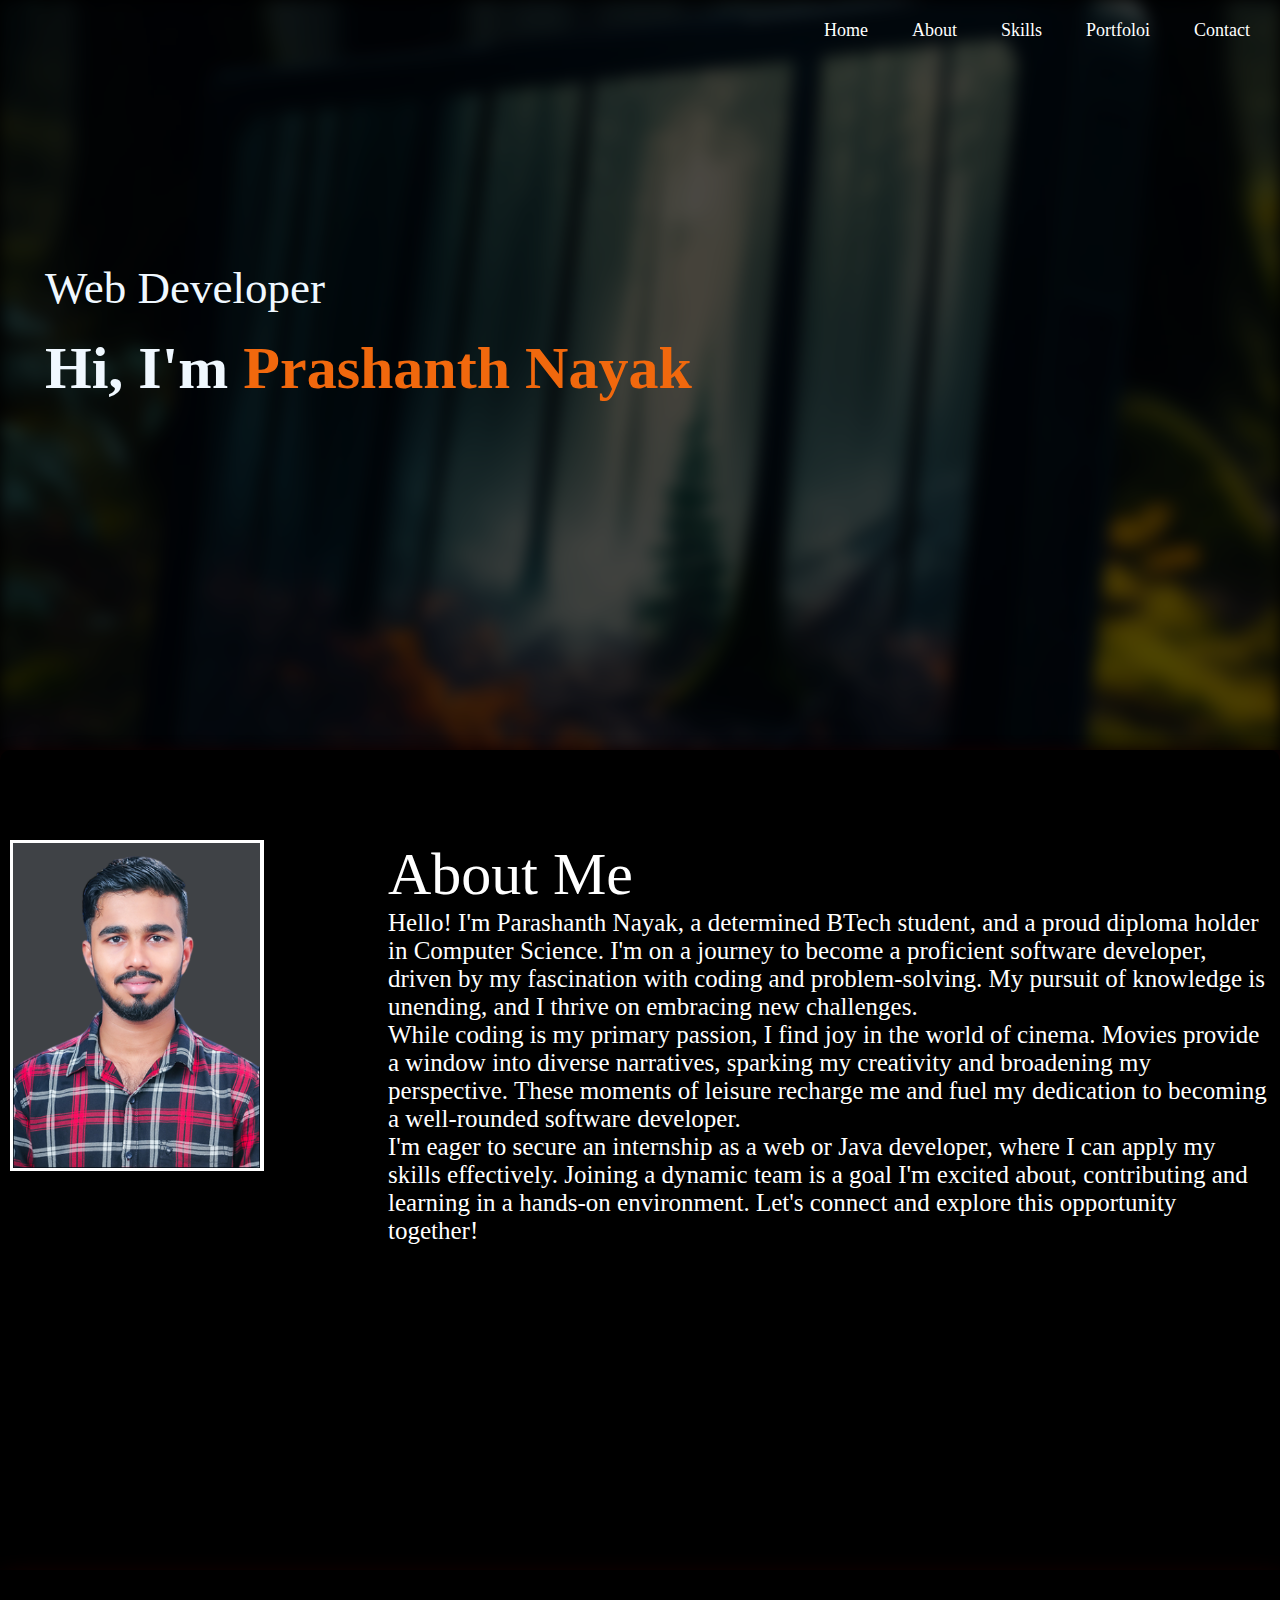
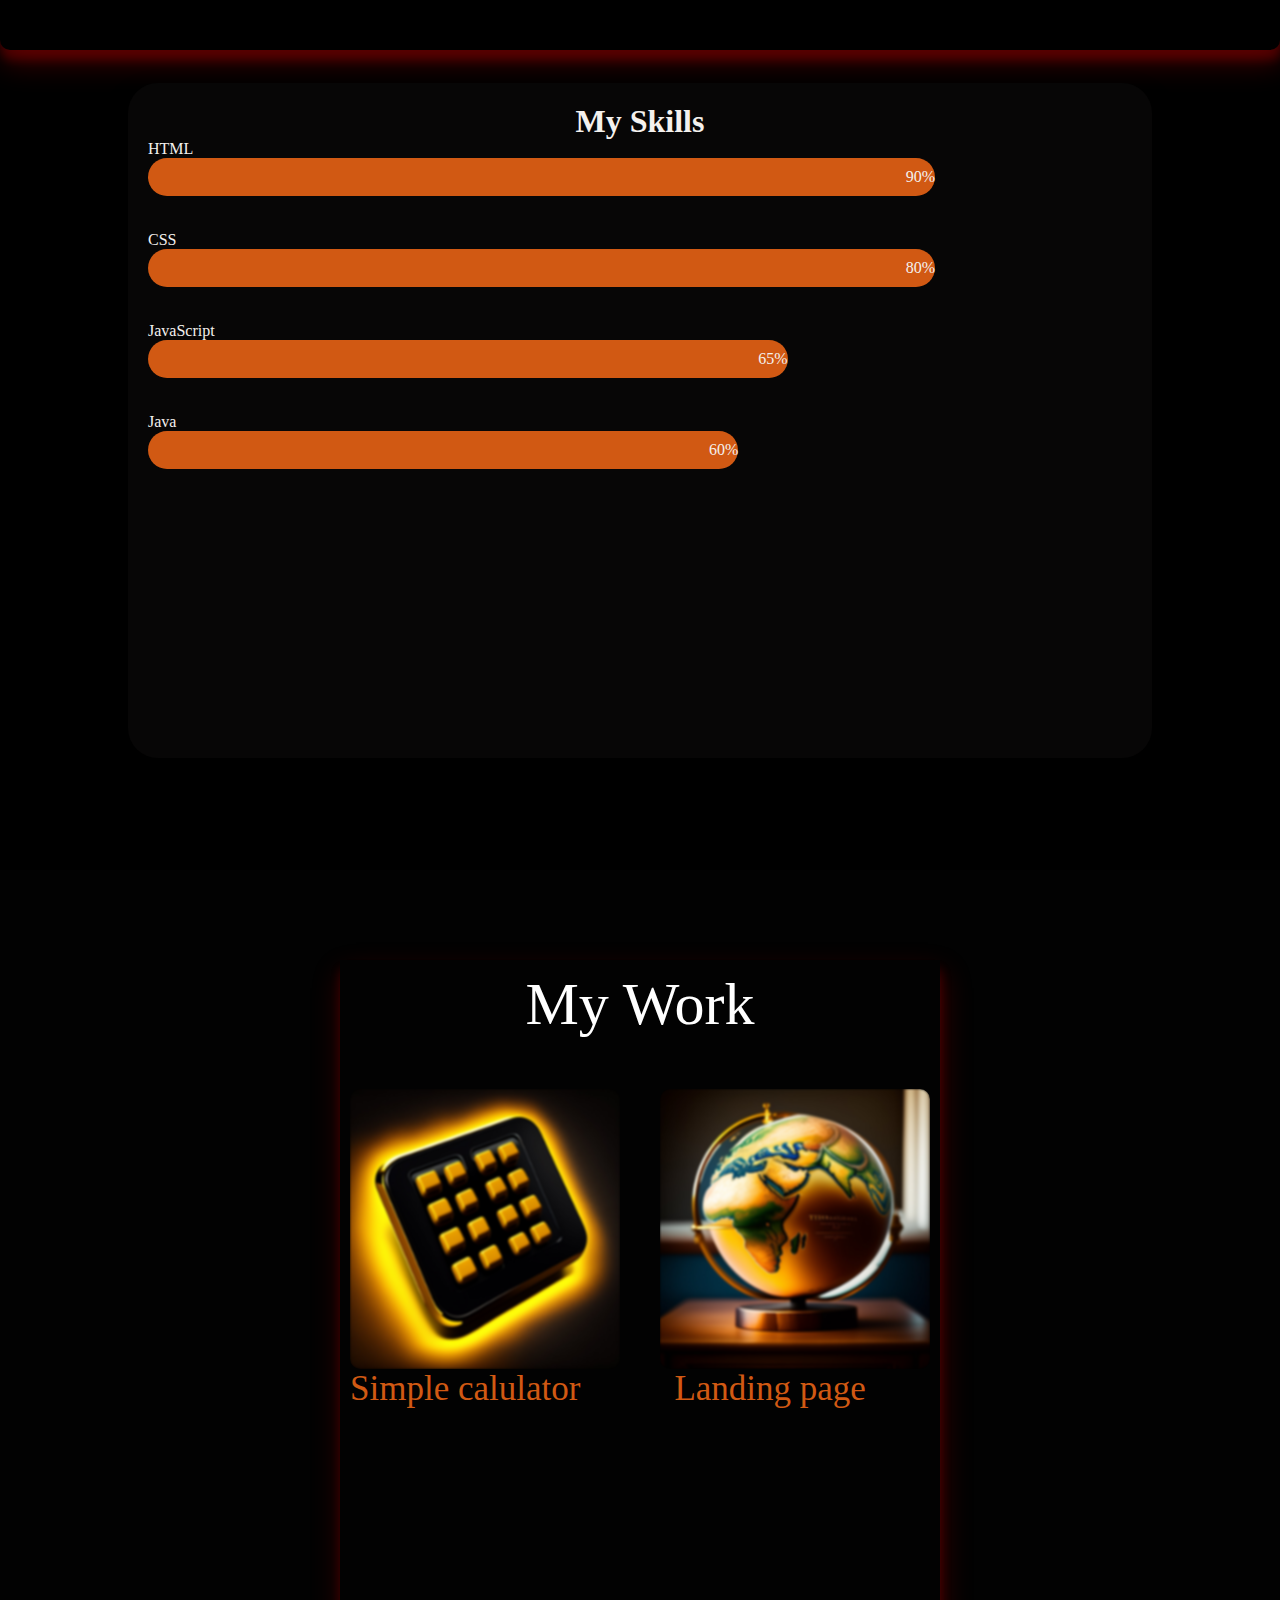
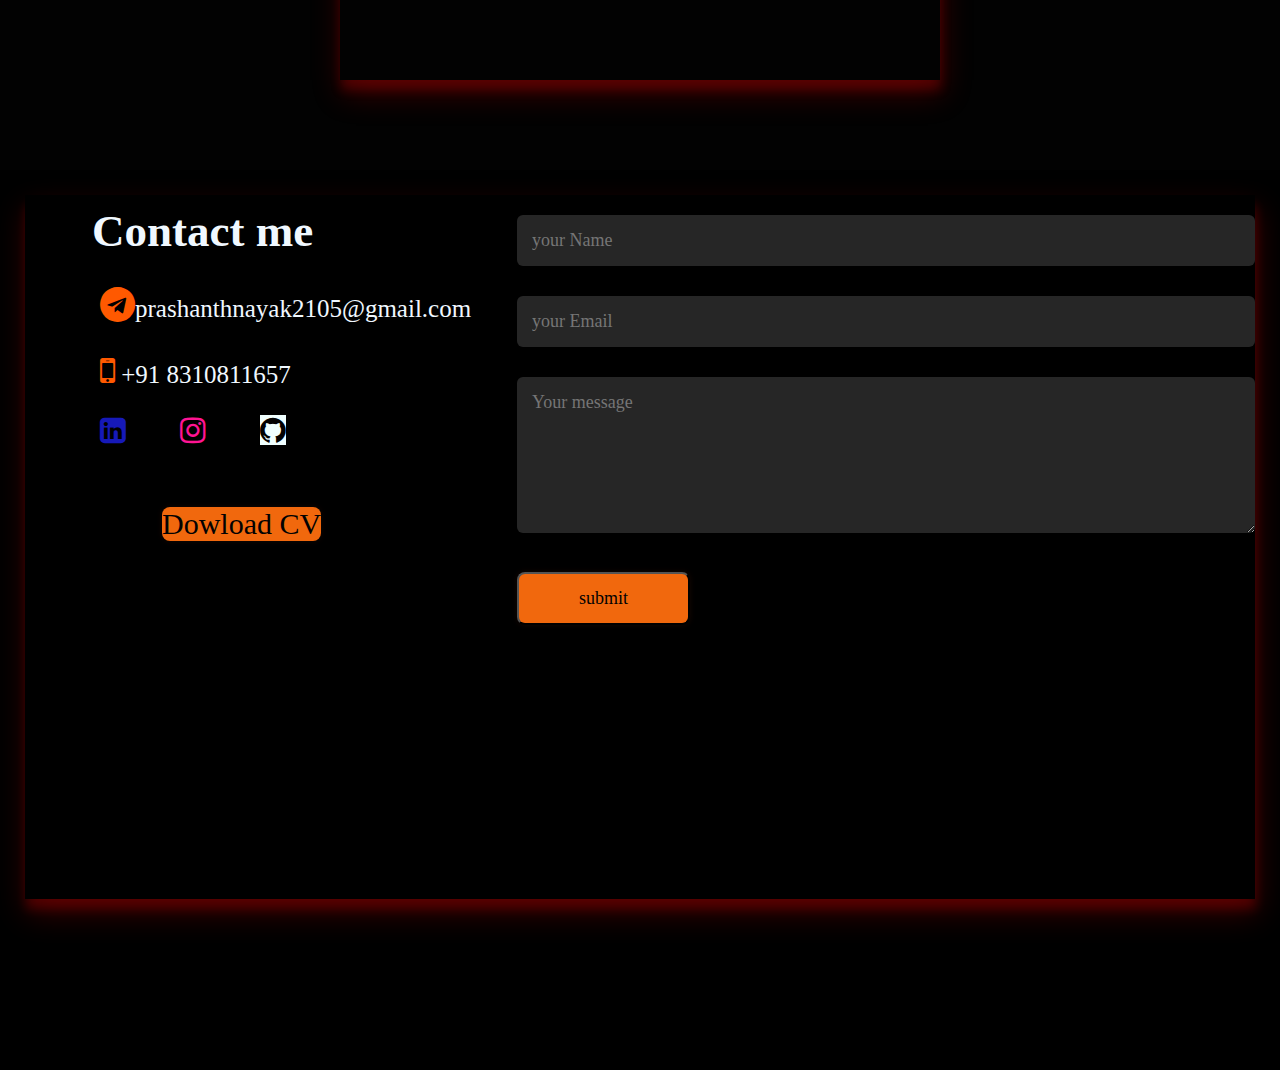
<file: index.html>
<!doctype html>
<html lang="en">
    <head>
        <meta cahrset="UTF-8">
        <meta http-equiv="X-UA-Compatible" content="IE=edge">
        <meta name="viewport" content="width=device-width, initial-scale=1.0">
        <title> protfolio </title>
        <link rel="stylesheet" href="css/profile.css">
        <link rel="stylesheet" href="https://cdnjs.cloudflare.com/ajax/libs/font-awesome/4.7.0/css/font-awesome.min.css">
  </head>
  <body>
       <div class="header">
        
       
       
        <div class="container">
            <nav>
                
                <ul>
                    <li><a href="#header">Home</a></li>
                    <li><a href="#about">About</a></li>
                    <li><a href="#skills">Skills</a></li>
                    <li><a href="#portfolio">Portfoloi</a></li>
                    <li><a href="#contact">Contact</a></li>
                </ul>

            </nav>  
            <div class="header-text">
                <p>Web Developer</p>
                <h1>Hi, I'm <span>Prashanth Nayak</span></h1>
             </div> 
            </div>
           
        </div>


        <!---------------------About me page -->
        <div id="about">
            <div class="container">
                <div class="row">
                    <div class="about-cloum-1 image">
                        <img src="images/p2.png" >
                    </div>
                        <div class="about-cloum-2">
                            <h1 class="sub-title">About Me</h1>
                            <p>
                                Hello! I'm Parashanth Nayak, a determined BTech student, and a proud diploma holder in Computer Science. 
                                I'm on a journey to become a proficient software developer, driven by my fascination with 
                                coding and problem-solving. My pursuit
                                 of knowledge is unending, and I thrive on embracing new challenges.
                            </br>
                            While coding is my primary passion, I find joy in the world of cinema.
                             Movies provide a window into diverse narratives, sparking my creativity and broadening my perspective. 
                             These moments of leisure
                             recharge me and fuel my dedication to becoming a well-rounded software developer.<br>
                             I'm eager to secure an internship as a web or Java developer, 
                             where I can apply my skills effectively. Joining a dynamic team is a goal I'm excited about,
                              contributing and learning in a hands-on environment. 
                             Let's connect and explore this opportunity together!
                            </p>

                    </div>

                </div>

        </div>


        <!-----Skills Section-->
       
        <div id="skills">
           
           
        <div class="my-container">
            <h1>My Skills</h1>

<p>HTML</p>
<div class="m-container">
  <div class="skills html">90%</div>
</div>

<p>CSS</p>

<div class="m-container">
  <div class="skills css">80%</div>
</div>

<p>JavaScript</p>
<div class="m-container">
  <div class="skills js">65%</div>
</div>

     <p>Java</p>
         <div class="m-container">
         <div class="skills java">60%</div>
       </div>
        </div>
    </div>


    <!-----------------------portFolio-->
    <div id="portfolio">
        
        <div class="p-container">
            <h1 class="sub-title">My Work</h1>
            <div class="work-list">
                <div class="work">
                    
               
                    <img src="images/calulator.jpg" class="img1" >
                    <a class="image-button" onclick="window.location.href='works/calculator1.html'">
                        <i class="fa fa-external-link" aria-hidden="true"></i>
                        Simple calulator <br>Take a look
                    </a> 
                </div>
                <div class="work">
                    <img src="images/globe.jpg" class="img2">
                    <a class="image-button" onclick="window.location.href='works/index.html'">
                        <i class="fa fa-external-link" aria-hidden="true"></i>
                        landing page </br> Take a look
                    </a>
                </div>
                
                
            </div>
            <p1>Simple calulator</p1>
            <p2>Landing page</p2>
            
        </div>
    </div>
    <!----------------Contact-->
    <div id="contact">
        <div class="container">
            <div class="row1">
                <div class="contact-left">
                    <h1 class="sub-title1">Contact me</h1>
                    <p><i class="fa fa-telegram" aria-hidden="true"></i>prashanthnayak2105@gmail.com</p>
                    <p><i class="fa fa-mobile" aria-hidden="true"> </i>  +91 8310811657</p>
                    <div class="social-icon">
                        <a href="https://www.linkedin.com/in/prashantha-2105-nayak"><i class="fa fa-linkedin-square"></i></a>
                        <a href=""><i class="fa fa-instagram" aria-hidden="true"></i></a>
                        <a href="https://github.com/Prashantha-Nayak/portfolio"> <i class="fa fa-github" aria-hidden="true"></i></a>
                    <div class="dowload-btn">
                        <a href="#"  download class="btn btn2 ">Dowload CV</a>
                    </div>
                    </div>
                </div>
                <div class="contact-right">
                <form name="submit-to-google-sheet">
                    <input type="text" name="name" placeholder="your Name" required>
                    <input type="email" name="email" placeholder="your Email"required>
                    <textarea name="message"   rows="6" placeholder="Your message"></textarea>
                    <button type="submit"class="btn btn2">submit</button>
                </form>
                </div>
            </div>
        </div>
    </div>

<script>
            
    const scriptURL = 'https://script.google.com/macros/s/AKfycbxRLr4wGnFIUHqv3mf2wvq4cracuvhaqz2zOczKZxLcyRqjoM7GFXfFXD0C-T5OPxs/exec'
    const form = document.forms['submit-to-google-sheet']
  
    form.addEventListener('submit', e => {
      e.preventDefault()
      fetch(scriptURL, { method: 'POST', body: new FormData(form)})
        .then(response => console.log('Success!', response))
        .catch(error => console.error('Error!', error.message))
    })
    
  </script>
  </body>
</html>
</file>
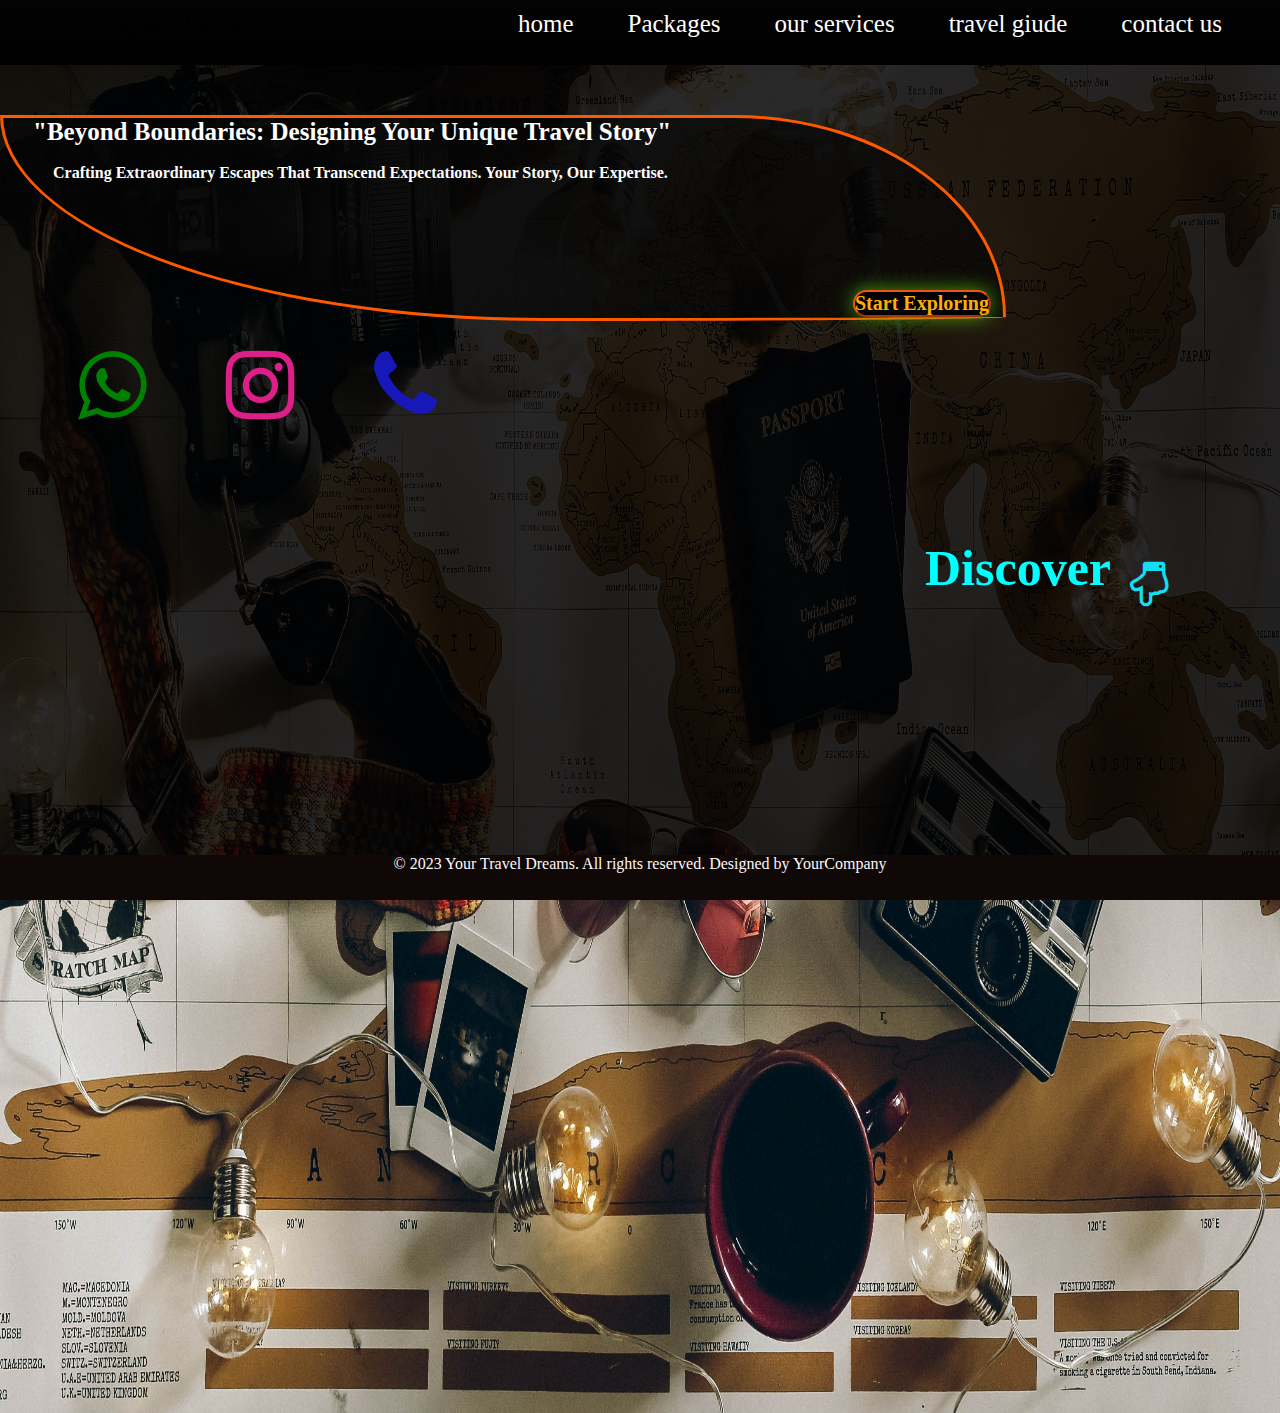
<file: works/index.html>
<!DOCTYPE html>
<html lang="en">
<head>
    <title>simple landing page </title>
    
<meta charset="UTF-8">
        <meta http-equiv="X-UA-Compatible" content="IE=edge">
        <meta name="viewport" content="width=device-width, initial-scale=1.0">
        <link rel="stylesheet" href="landing_page.css">
        <link rel="stylesheet" href="https://cdnjs.cloudflare.com/ajax/libs/font-awesome/4.7.0/css/font-awesome.min.css">
</head>
<body>
    <div class="back_image_overlay">


    
    
    
     <nav>
            <h3>ExploreDestiny</h3>
        <ul>
            <li><a href="#">home </a></li>
            <li><a href="#">Packages </a></li>
            <li><a href="#"> our services</a></li>
            <li><a href="#">travel giude</a></li>
            <li><a href="#">contact us </a></li>
        </ul>
    </nav>
    <div class="container">
        <div class="row">
            <div class="column-left">
                <h1>"Beyond Boundaries: Designing Your Unique Travel Story"</h1><br>
                 <h4>Crafting Extraordinary Escapes That Transcend Expectations. Your Story, Our Expertise.</h4><br>
                 <button>Start Exploring</button>

                 <div class="social-icon">
                    <a href="#"><i class="fa fa-whatsapp"></i></a>
                    <a href="#"><i class="fa fa-instagram" aria-hidden="true"></i></a>
                    <a href=""> <i class="fa fa-phone" aria-hidden="true"></i></a>
                
                
                </div>
            </div>
            
            <div class="column-right">
                
                <a>Discover </a><br><br>
                <i class="fa fa-hand-o-down" aria-hidden="true"></i>
                 
                <div class="slideshow">
                   </div>r̥
                </div>
                
                   

                </div>
            </div>
        </div>
    </div>
    <footer>
        
        
        <p> &copy; 2023 Your Travel Dreams. All rights reserved.
        
       Designed by YourCompany
    </p>

    
    </footer>
</div>
</div>


  


</body>
</html>
</file>
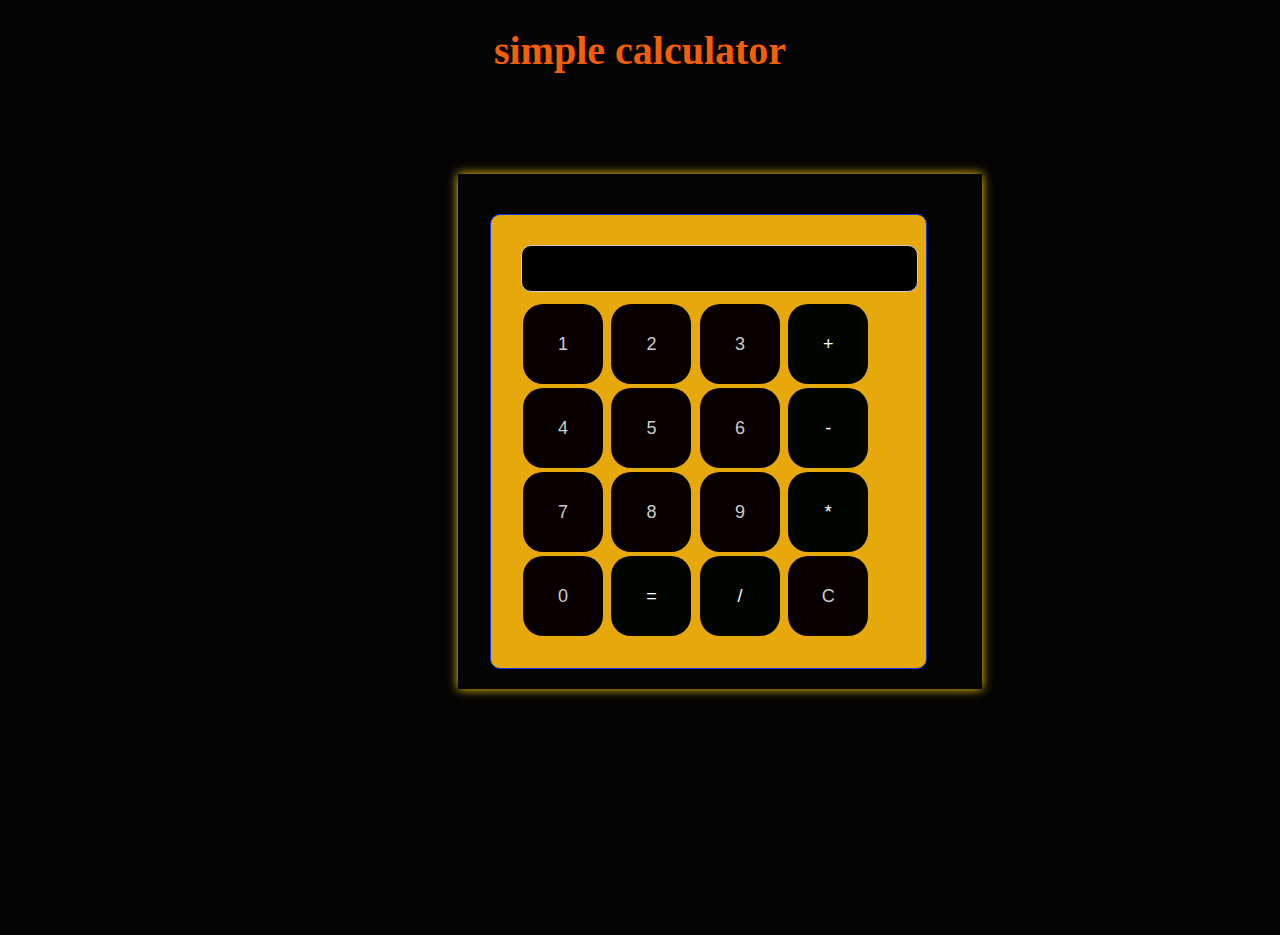
<file: works/calculator1.html>
<!doctype html>
<html>
    <head>
        <title>simple calculator</title> 
<link rel="stylesheet" href="stylesheet.css">
<meta charset="UTF-8">
<meta name="viewport" content="width=device-width, initial-scale=1.0">
    </head>
    <body>
      <h1>simple calculator</h1>
        <fieldset>
        
        <!---using class calculator-->
        <div class="calculator" >
            
            <input type="text" id="result" readonly>
            <!--design button with append function-->
            <button onclick="appendToResult('1')">1</button>
            <button onclick="appendToResult('2')">2</button>
            <button onclick="appendToResult('3')">3</button>
            <button onclick="appendToResult('+')" class="operator">+</button>
            <button onclick="appendToResult('4')">4</button>
            <button onclick="appendToResult('5')">5</button>
            <button onclick="appendToResult('6')">6</button>
            <button onclick="appendToResult('-')" class="operator">-</button>
            <button onclick="appendToResult('7')">7</button>
            <button onclick="appendToResult('8')">8</button>
            <button onclick="appendToResult('9')">9</button>
            <button onclick="appendToResult('*')" class="operator">*</button>
            <button onclick="appendToResult('0')">0</button>
            <button onclick="calculateResult()" class="operator">=</button>
            <button onclick="appendToResult('/')" class="operator">/</button>
            <button onclick="clearResult()">C</button>  
            
        </fieldset>

 
        </div>
          <script>
            function appendToResult(value) {
              document.getElementById("result").value += value;
            }
          
            function clearResult() {
              document.getElementById("result").value = "";
            }
          
            function calculateResult() {
              const resultField = document.getElementById("result");
              try {
                resultField.value = eval(resultField.value);
              } catch (error) {
                resultField.value = "Error";
              }
            }
           
          </script>

    </body>
</html>
</file>
<file: css/profile.css>
* {
    margin: 0;
    padding: 0;
    font-family: 'Times New Roman', Times, serif;
    box-sizing: border-box;
  }
  html{
   scroll-behavior: smooth;
  }

  body{
    background-color: black;
  
    
    
}
@media screen and (max-width: 768px) {
 
  .header {
      padding: 50px 0;
  }
  
  
}
   
  .header {
   position: relative;
   width: 100%;
   height: 750px;
   overflow: hidden; 
  


 }
 .header::before {
   content: "";
   position: absolute;
   width: 100%;
   height: 100%;
   background-image: url(../images/forest.jpg);
   background-size: cover;
   background-position: center;
   background-repeat: no-repeat;
   filter: blur(8px);
   z-index: -1;
   opacity: 0.3;
}
 .container
 {
    color:aliceblue;
    padding: 10px 10px 10%;
    
      position: relative; /* Add this to establish a new stacking context */
      color: aliceblue;
      padding: 10px;
  }
 
 nav{
    display:flex;
    align-items: center;
    justify-content: space-between;
    flex-wrap: wrap;
    float: right;
 }
 nav ul li{
    display:inline-block;
    list-style: none;
    margin:10px 20px;
 }

 nav ul li a
 {
    color:#fff;
    text-decoration: none;
    font-size: 18px;
    position: relative;

 }
 nav ul li a::after
 {
    content: '';
    width:0px;
    height: 3px;
    background:#ff004f;
    position: absolute;
    left:0;
    bottom:-6px;
    transition: 0.5s;
 }
 nav ul li a:hover:after
 {
    width: 100%;
 }
.header-text
 {
   margin-top: 20%;
   font-size: 45px;
   margin-left: 35px;
   

 }
 
 .header-text h1{
   font-size: 60px;
   margin-top: 20px;
   
 }
 .header-text h1 span
 {
   color:#f1680d;
 }

 /*--------about--------*/
.container{
   max-width:  100%;
   height: 100%;
}
 #about
 {
   padding: 80px 0;
   color: black;
 } 



  
 .header {
  position: relative;
  width: 100%;
  height: 750px;
  overflow: hidden; 
 


}
.header::before {
  content: "";
  position: absolute;
  width: 100%;
  height: 100%;
  background-image: url(../images/forest.jpg);
  background-size: cover;
  background-position: center;
  background-repeat: no-repeat;
  filter: blur(8px);
  z-index: -1;
  opacity: 0.3;
}
.container
{
   color:aliceblue;
   padding: 10px 10px 10%;
   
     position: relative; /* Add this to establish a new stacking context */
     color: aliceblue;
     padding: 10px;
 }

nav{
   display:flex;
   align-items: center;
   justify-content: space-between;
   flex-wrap: wrap;
   float: right;
}
nav ul li{
   display:inline-block;
   list-style: none;
   margin:10px 20px;
}

nav ul li a
{
   color:#fff;
   text-decoration: none;
   font-size: 18px;
   position: relative;

}
nav ul li a::after
{
   content: '';
   width:0px;
   height: 3px;
   background:#ff004f;
   position: absolute;
   left:0;
   bottom:-6px;
   transition: 0.5s;
}
nav ul li a:hover:after
{
   width: 100%;
}
.header-text
{
  margin-top: 20%;
  font-size: 45px;
  margin-left: 35px;
  

}

.header-text h1{
  font-size: 60px;
  margin-top: 20px;
  
}
.header-text h1 span
{
  color:#f1680d;
}








/*------------------------------------------*/
/*--------about--------*/
#about
{
  border-radius: 10px;
  background-color: black;
  box-shadow: 2px 14px 28px rgba(226, 4, 4, 0.25), 1px 10px 10px rgba(226, 8, 8, 0.22);
}
.container{
  max-width:  100%;
  height: 100%;
}
#about
{
  padding: 80px 0;
  color: black; 
  height: 100vh; /* This will make the section's height equal to the viewport height */
  padding: 80px 0;
  color: black;
  background-color: black;

 
}
.row
{
  height: 100%;
  display: flex;
  justify-content: space-between;
  flex-wrap:wrap;
}
.about-cloum-1
{
  flex-basis: 25%;

}
.image {
  flex-basis: 40%; /* Adjust the width of the image column */
  padding-right: 20px; /* Add spacing between the image and text */
}

.image img {
  max-width: 100%; /* Ensure the image does not exceed its container */
  height: auto; /* Maintain aspect ratio */
}

.about-cloum-2
{
  flex-basis: 70%;
}
.sub-title
{
  
  color: #f1680d;
  font-size: 60px;
  font-weight: 20;
}
.about-cloum-2 p{
  color: #fff;
  font-family: 'Times New Roman', Times, serif;
  padding: auto;
  font-size:25px;
}

.row
{
  height: 100%;
  display: flex;
  justify-content: space-between;
  flex-wrap:wrap;
}
.about-cloum-1
{
  flex-basis: 25%;

}

.about-cloum-2
{
  flex-basis: 70%;
}
.sub-title
{
  
  color: #f1680d;
  font-size: 60px;
  font-weight: 20;
}
.about-cloum-2 p{
  color: #fff;
  font-family: 'Times New Roman', Times, serif;
  padding: auto;
  font-size:25px;
}


.row
{
   height: 100%;
   display: flex;
   justify-content: space-between;
   flex-wrap:wrap;
}
.about-cloum-1
{
   flex-basis: 25%;

}

.about-cloum-2
{
   flex-basis: 70%;
}
.sub-title
{
   
   color: #f1680d;
   font-size: 60px;
   font-weight: 20;
}
.about-cloum-2 p{
   color: #fff;
   font-family: 'Times New Roman', Times, serif;
   padding: auto;
   font-size:25px;
}




 /*skill section*/
#skills
{
  width: 100%;
  height: 100vh;
  display: flex;
  justify-content: center;
  align-items: center;
  flex-direction: column;
  box-shadow: 2px 14px 28px rgba(226, 4, 4, 0.25), 1px 10px 10px rgba(226, 8, 8, 0.22);
}

.skills h1{
  border-top: 20%;
}
.my-container {
  width: 80%;
  max-width: 600x;
  height: 75%;
  text-align: left;
  align-items: center;
  background-color: #070606;
  color: rgb(244, 241, 238);
  padding: 20px;
  border-radius: 30px;
  box-shadow: 0 14px 28px rgba(0, 0, 0, 0.25), 0 10px 10px rgba(0, 0, 0, 0.22);
  
  }

  

.my-container h1{
  text-align: center;
  text-shadow: #fb9a09;
}

.m-container{
  width:100%;

}

.skills {
  text-align: right;
  border-radius: 20px;
  padding-top: 10px;
  padding-bottom: 10px;
  margin-bottom: 35px;
  
}

.html {width: 80%; background-color: #d15913;}
.css {width: 80%; background-color: #d15913;}
.js {width: 65%; background-color: #d15913;}
.java {width: 60%; background-color: #d15913;}

.skills:hover {
  width: 90%; /* Change the width to show the skill percentage */
}

.skills.html:hover {
  background: #e74c3c;
}

.skills.css:hover {
  background: #2ecc71;
}

.skills.js:hover {
  background: #f39c12;
}

.skills.java:hover {
  background: #9b59b6;
}



/*-------------portfolio---------------*/
#portfolio
{
  padding:50px 0;
  height: 100vh;
}

.work-list
{
  display:grid;
  grid-template-columns: repeat(auto-fit,maximax(250px,1fr));
  margin-top: 50px;
  grid-gap: 40px;

}
.work{
  border-radius:10px;
  position:relative;
  overflow:hidden;
  display: flex;
}


.img1{
  flex-basis: 50%;
  float: right;
}
 .img2
 {
  flex-basis: 50%;
 }


 #portfolio {
  width: 100%;
  height: 100vh;
  background-color: #020202;
  display: flex;
  justify-content: center;
  align-items: center;
  flex-direction: column;
}

.p-container {
  width: 90%;
  height: 90%;
  max-width: 600px;
  text-align: center;
  align-items: center;
  padding: 10px;
  box-shadow: 2px 14px 28px rgba(226, 4, 4, 0.25), 1px 10px 10px rgba(226, 8, 8, 0.22);
  

}

.sub-title {
  margin-top: 0;
  color: #fff;
}

.work-list {
  display: flex;
  justify-content: space-between;
}

.work {
  display: flex;
  justify-content: center;
  align-items: center;
}

.img1,
.img2 {
  width: 100%;
  height: 100%;
  object-fit: cover;
  margin: 5px;
  border-radius: 0px;
  filter: drop-shadow(50px);
  filter: blur(0.8px);
}
.layer
{
  text-align: justify;
  color: #fff;
}
#portfolio {
  width: 100%;
  height: 100vh;
  background-color: #020202;
  display: flex;
  justify-content: center;
  align-items: center;
  flex-direction: column;
}





.sub-title {
  margin-top: 0;
  color: #fff;
}

.work-list {
  display: grid;
  justify-content: space-between;
  grid-template-columns: repeat(auto-fit,minmax(250px,1fr));
  grid-gap:40px;
  margin-top: 50px;
}

.work {
 border-radius: 10px;
 position: relative;
 overflow: hidden;
}
.work img{
  width: 100%;
  border-radius: 10px;
  display: block;
  background-color: rgba(0, 0, 0, 4);
  

}
.image-button {
  display: none;
  position: absolute;
  bottom: 20px;
  left: 20px;
  z-index: 1;
  color: #fff;
  font-size: 35px;
}

.work:hover .image-button {
  display: block;
}
.p-container p1{
  float: left;
  
  font-size: 35px;
  color: #d15913;
}
.p-container p2{
  margin-left: 30px;
  font-size: 35px;
  color: #d15913;
}


.work:hover::before {
  content: "";
  position: absolute;
  top: 0;
  left: 0;
  width: 100%;
  height: 100%;
  background-color: rgba(0, 0, 0, 0.5); /* Adjust the alpha value to control darkness */
  border-radius: 10px;
  z-index: 1;
}






/*-----------Contact------*/
.contact-left
{
  flex-basis: 35%;
  margin-left: 25px;
  margin-top: 10px;

}
.contact-right
{
  flex-basis: 60%;
  
}

#contact{
  height: 100vh; 
  
  background-color: black;
}
.contact-left p{
  margin-top: 30px;
  margin-left: 25px;
  font-size: 25px;
}

.contact-left p i{
  color:#ff5900;
  margin-left: 25px;
  font-size: 35px;

}
.social-icon a{
  text-decoration: none;
  font-size: 30px;
  margin-left: 50px;
  margin-top: 25px;
  color:#d7800d;
  display: inline-block;
}
.social-icon a:hover{
  color:#1619b8;
  background-color: #070606;
  transform: translateY(-5px);
}
.fa-instagram
{
  color: deeppink;
}
.fa-linkedin-square{
  color: #1619b8;

}
.fa-github{
  color: #020202;
  background-color: azure;
}
.btn.btn2
{
  display:inline-block;
  background-color: #f1680d;
  color: #020202;
  border-radius: 8px;
  box-shadow: 0 0 6px #150703;
}
.dowload-btn{
  padding:14px 60px;
  font-size: 18px;
  margin-top:20px;
  cursor: pointer;
  margin-left: 2px;
}



.contact-right form{
  width: 100%;
  margin-top: 5px;
}
form input, form textarea{
  width:100%;
  border:0;
  outline:none;
  background: #262626;
  padding: 15px;
  margin:15px 0;
  color:#fff;
  font-size: 18px;
  border-radius: 6px;
}
form .btn2{
  padding:14px 60px;
  font-size: 18px;
  margin-top:20px;
  cursor: pointer;
}
.row1
{
   height: 80%;
   display: flex;
   justify-content: space-between;
   flex-wrap:wrap;
   margin-left: 15px;
   margin-right: 15px;
   margin-top: 15px;
   margin-bottom: 15px;
   box-shadow: 2px 14px 28px rgba(226, 4, 4, 0.25), 1px 10px 10px rgba(226, 8, 8, 0.22);
}
.sub-title1
{
  margin-left: 42px;
  font-size: 45px;
}
</file>
<file: works/landing_page.css>
*
{
    margin: 0%;
    padding: 0%;
}

body{
   
    background-image: url(../images/t2.jpg);
   
    background-size: 100% 100%;
    background-repeat: no-repeat;
    overflow: hidden;
    
}

.back_image_overlay{
   
    background-color:  rgba(0,0,0,0.75);}

     

nav ul{
    float: right;
    color: aliceblue;

}
nav ul li{
    display:inline-block;
    list-style: none;
    margin:10px 20px;
}
nav h3{
    float: left;
    font-family: Georgia, 'Times New Roman', Times, serif;
    color: rgb(1, 1, 1);
    font-size: 25px;
    margin-top: 10px;
    animation: glow 1s ease-in-out infinite alternate;
}
nav{
   width: 90%;
   height: 65px;
   padding: 75px;
   padding: 0px 100px;
   position: fixed;
   background-image: linear-gradient(#030303,#000);
 }
 nav ul li a
 { margin-right: 10px;
    color:#fff;
    text-decoration: none;
    font-size: 25px;
    position: relative;


 }
nav ul li a::after
 {
    content: '';
    width:0px;
    height:4px;
    background:#135e20;
    position: absolute;
    left:0;
    bottom:-6px;
    transition: 0.5s;
    
 }
 nav ul li a:hover:after
 {
    width: 100%;
    
 }
 nav ul li:hover{
    transform: translateY(2px);
 
}
nav ul li a:hover{
    color: rgba(255, 102, 0, 0.88);
    font-size: 28px;
    
}

 @-webkit-keyframes glow {
    from {
      text-shadow: 0 0 10px #ffffff, 0 0 10px #060606, 0 0 10px rgb(238, 85, 14), 0 0 10px rgb(238, 85, 14), 0 0 10px rgb(238, 85, 14), 0 0 10px rgb(238, 85, 14), 0 0 10px rgb(238, 85, 14);
    }
    
    to {
      text-shadow: 0 0 10px #faf8f8, 0 0 15px rgb(3, 3, 3), 0 0 10px rgb(238, 85, 14), 0 0 10px rgb(238, 85, 14), 0 0 10px rgb(238, 85, 14), 0 0 10px rgb(238, 85, 14), 0 0 10px rgb(238, 85, 14);
    }
  }


  .row
  {
    
    height: 100vh;
    background-color: #04000058;
    
  }
  .column-left
  {
    float: left;
    margin-top: 9%;
    color: #ffffff;
    font-family: Georgia, 'Times New Roman', Times, serif;
    font-weight: 900;
    width: 1000px;
    height: 200px;
    border-radius: 73% 27% 46% 54% / 0% 98% 2% 100%  ;
    background-color: #050505b4;
    border-color: rgb(255, 89, 0);
    border-style: solid;
  }
  .column-left  h4{
    margin-left: 5%;
    font-weight: 900;
  }
  .column-left h1 {
    font-size: 25px;
    margin-left: 3%;
  }





  .column-right
  {

    margin-top: 15%;    
    width: 400px;
    height: 100%;
    float: right;
  
  }
  .column-right a {
    color:aqua;
    position: fixed;
    font-weight: 900;
    margin-top: 2%;
    margin-left: 45px;
    font-size: 50px;
    margin-bottom: 8px;
    border-width: 20px;
    border-top-left-radius: 20px;
  }
  .column-right i{
    color: #13def4;
    font-size: 45px;
    margin-top: 3%;
    margin-left: 250px;
  }
  .row button{
    color: rgb(255, 175, 3);
    font-family:Georgia, 'Times New Roman', Times, serif;
    background-color: rgb(0, 0, 0);
    border-radius: 20px;
    font-size: 20px;
    box-shadow: 0 0 20px rgba(91, 198, 10, 0.8); 
    font-weight: 900;
    margin-top: 90px;
    margin-left: 85%;
    border-color: #f45313;
    
   

  }
  
 

  

.slideshow {
    position: relative;
    max-width: 100%;
    overflow: hidden;
    height:400px; 
    width: 700px;
    border-radius: 0% 59% 39% 45% / 97% 39% 0% 100%   ;
   
    background-size: 100% 100%;
    animation: changeImage 10s linear infinite;
    
    
}




.social-icon a{
  text-decoration: none;
  font-size: 80px;
  margin-left: 75px;
  font-weight: 900;
  margin-top: 25px;
  color:#d70dcd;
  bottom: 2px;
  left: 0%;
  display: inline-block;
}
.social-icon a:hover{
  color:#1619b8;
  background-color: #070606;
  transform: translateY(-5px);
}
.fa-phone{
  color: #1619b8;
}
.fa-whatsapp{
  color: green;
}




@keyframes changeImage {
    0% {
        background-image: url(../images/i5.jpg);

    }
   25% {
    background-image: url(../images/i1.jpg);
    }
    50% {
        background-image: url(../images/kedarnath.jpeg);
    }
    75% {
        background-image: url(../images/i4.jpg);
    }
    100% {
        background-image: url(../images/i5.jpg);
    }
    

    
}







 footer{
    position: fixed;
    left: 0;
    bottom: 0;
    width: 100%;
    height: 45px;
    background-color: rgb(16, 7, 7);
    color: #faf8f8;
    text-align: center;
font-size: medium;
}

.fa-instagram{
    color: #e01e89;
    font-weight: 900;
    font-size: 30px;
}
</file>
<file: works/stylesheet.css>
fieldset{
    background-color: #050404;
    width: 500px;
    height: 500px;
    margin-top: 100px;
    margin-left:450px;
    border-color: #010502;
    border: none;
    box-shadow: 0 0 10px #ffd700;
    align:center;
    
}
.calculator audio{
  color: #0c33e4;
  background-color: #0c197b;
}
div{
    width: 375px; 
    max-width: 400px; 
    margin-left :20px;
    margin-top: 35px;
    margin-left :20px;

}
h1{
      text-align: center;
      font-size: 2.5rem;
      color: rgb(243, 94, 7);
      margin-bottom:20px;
      font-family: 'Times New Roman', Times, serif;
     
}
input{
    background-color:black;
    color:white;
    text-shadow: #0c33e4;
}

  body {
   
    font-family: Arial, sans-serif;
    margin: 20;
    padding: 10;
    justify-content: center;
    align-items: center;
    height: 100vh;
    background-color: #050404;
  }

  .calculator {
    border: 1px solid #0c33e4;
    padding: 30px;
    border-radius: 10px;
    box-shadow: 2px 2px 5px rgba(0, 0, 0, 0.1);
    background-color: rgb(230, 168, 11);
  }
 

  .calculator input[type="text"] {
    width: 100%;
    padding: 10px;
    height: 25px;
    margin-bottom: 10px;
    border: 1px solid #ccc;
    border-radius: 10px;
  }

  .calculator button {
    width: 80px;
    height: 80px;
    font-size: 18px;
    margin: 2px;
    border: none;
    color:#ccc;
    border-radius: 20px;
    background-color: #080000;
    cursor: pointer;
  }

  .calculator button:hover {
    background-color: #11a958;
  }

  .calculator button.operator {
    background-color: #010502;
    color: white;
  }

  .calculator button.operator:hover {
    background-color: #0c197b;
  }
  .cal-cont1{
    width:280px;
    padding: 20px;
    border-radius: 10px;
    text-align: center;
}
</file>
